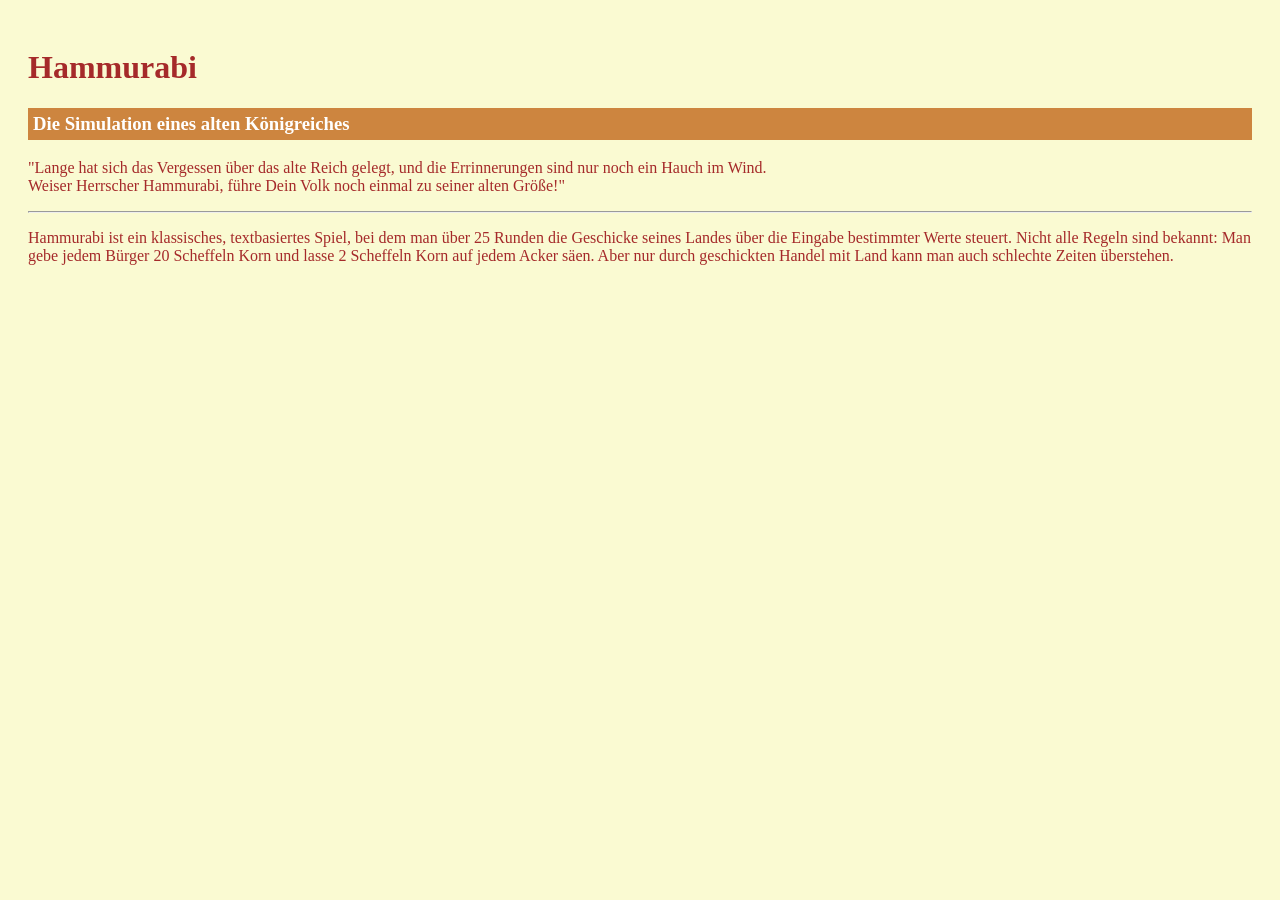
<file: programmieren_lernen_mit_javascript_2022/001_Deine-erste-Webseite/index.html>
<!doctype html>
<html>
  <head>
    <meta charset="utf-8" />
    <title>Hammurabi</title>
    <link rel="stylesheet" href="style.css" />
  </head>
  <body>
    <h1>Hammurabi</h1>
    <h3>Die Simulation eines alten Königreiches</h3>
    <p>
      "Lange hat sich das Vergessen über das alte Reich gelegt, und die
      Errinnerungen sind nur noch ein Hauch im Wind.
      <br />
      Weiser Herrscher Hammurabi, führe Dein Volk noch einmal zu seiner alten
      Größe!"
    </p>
    <hr />
    <p>
      Hammurabi ist ein klassisches, textbasiertes Spiel, bei dem man über 25
      Runden die Geschicke seines Landes über die Eingabe bestimmter Werte
      steuert. Nicht alle Regeln sind bekannt: Man gebe jedem Bürger 20
      Scheffeln Korn und lasse 2 Scheffeln Korn auf jedem Acker säen. Aber nur
      durch geschickten Handel mit Land kann man auch schlechte Zeiten
      überstehen.
    </p>
  </body>
</html>
</file>
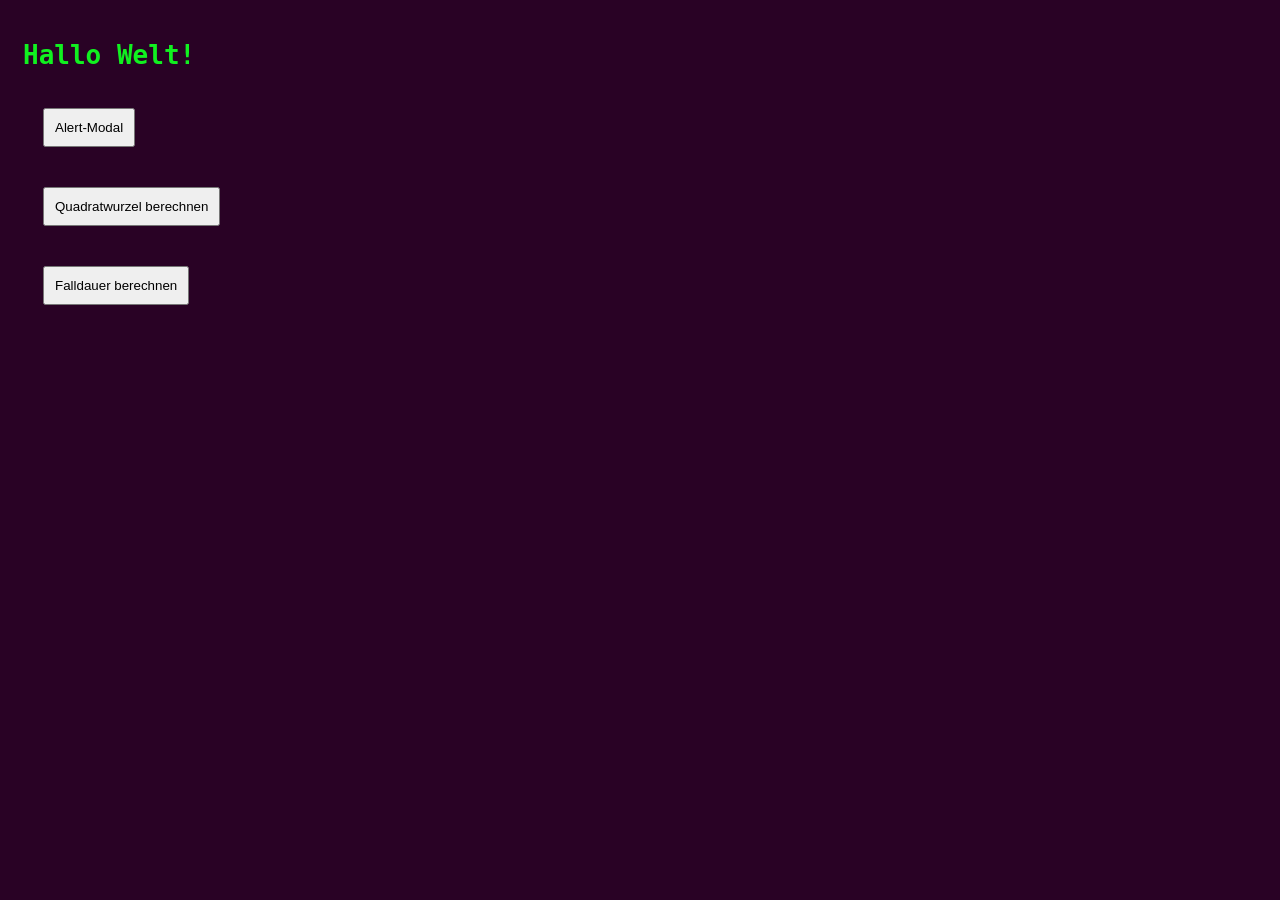
<file: programmieren_lernen_mit_javascript_2022/002_Hallo-Welt/index.html>
<!doctype html>
<html lang="en">
  <head>
    <meta charset="UTF-8" />
    <title>Hallo Welt!</title>
    <link rel="stylesheet" href="./style.css" />
  </head>
  <body>
    <h1>Hallo Welt!</h1>

    <div>
      <button onclick="hello()" title="Zeigt Standard-Browser-Modal">
        Alert-Modal
      </button>
    </div>

    <div class="button-table">
      <button onclick="calculate_sqrt()" title="Öffnet Eingabefenster">
        Quadratwurzel berechnen
      </button>
      <div>
        <p id="Sqrt-Phrase" class="hidden">
          Die Quadratwurzel aus <span id="Sqrt-Origin"></span> lautet:
          <span id="Sqrt-Result"></span>
        </p>
        <p id="Sqrt-Failed" class="hidden">
          Die Berechnung der Wurzel erfordert vailde Startwerte.
        </p>
      </div>
    </div>
    <div class="button-table">
      <button onclick="calculate_freefalltime()" title="Öffnet Eingabefenster">
        Falldauer berechnen
      </button>
      <div>
        <p id="Dropping-Phrase" class="hidden">
          Die Falldauer aus <span id="Dropping-Height"></span> Metern beträgt:
          <span id="Dropping-Time"></span> Sekunden.
        </p>
        <p id="Dropping-Failed" class="hidden">
          Die Berechnung der Falldauer erfordert vailde Startwerte.
        </p>
      </div>
    </div>

    <script src="./index.js" defer></script>
  </body>
</html>
</file>
<file: programmieren_lernen_mit_javascript_2022/001_Deine-erste-Webseite/style.css>
body {
  background: lightgoldenrodyellow;
  color: brown;
  font-family: Cambria, Cochin, Georgia, Times, "Times New Roman", serif;
  padding: 20px;
}

h3 {
  background: peru;
  color: white;
  border: 5px;
  padding: 5px;
}
</file>
<file: programmieren_lernen_mit_javascript_2022/002_Hallo-Welt/style.css>
body {
  background: rgb(41, 2, 37);
  color: rgb(17, 241, 32);
  font-family: monospace;
  padding: 15px;
}

button {
  padding: 10px;
  margin: 20px;
  cursor: pointer;
}

.button-table,
.button-table div {
  display: flex;
  align-items: center;
}

.hidden {
  display: none;
}

span {
  color: rgb(211, 210, 210);
  font-size: larger;
}
</file>
